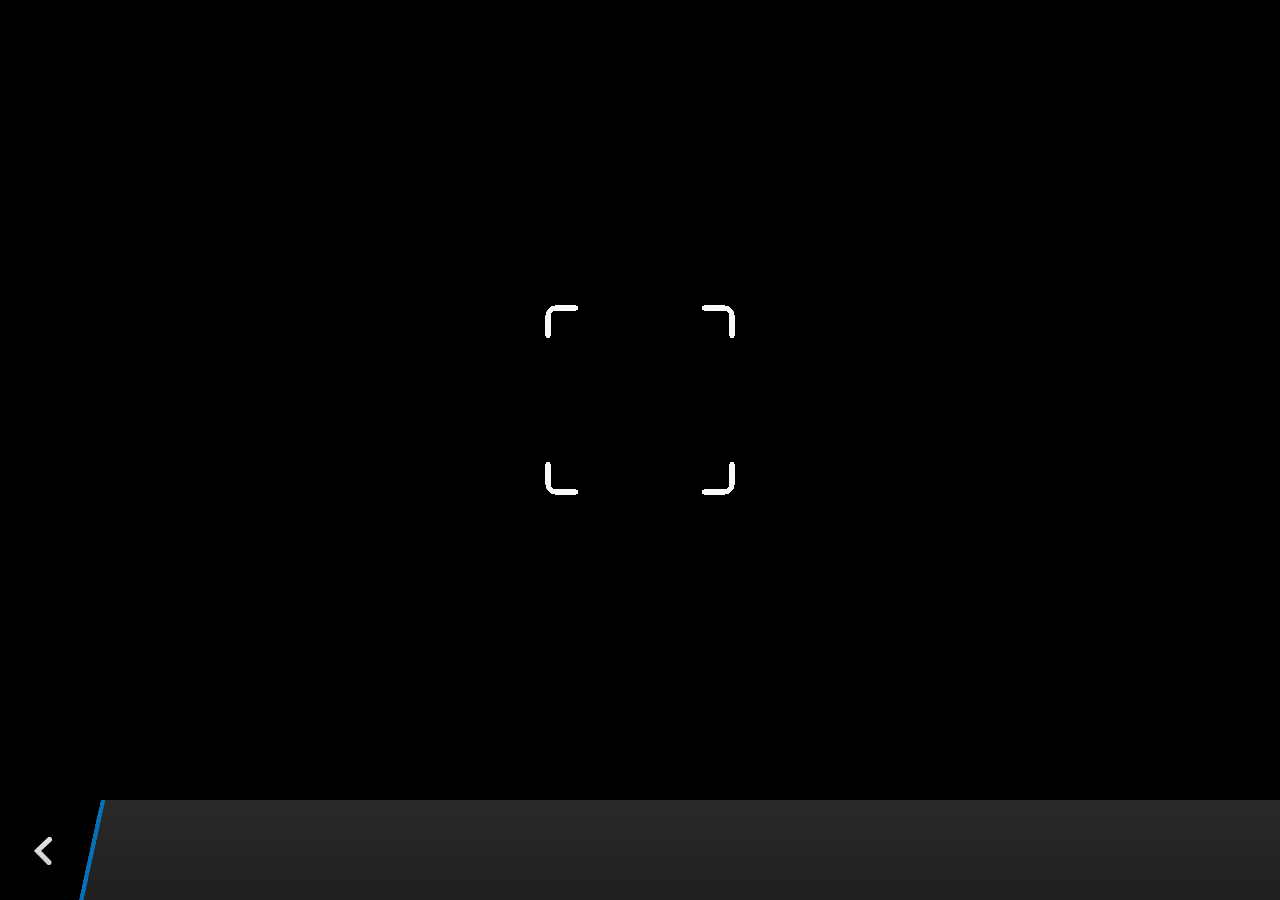
<file: BlankCordovaApp2/plugins/cordova-plugin-camera/www/blackberry10/assets/camera.html>
<!--
 Licensed under the Apache License, Version 2.0 (the "License");
 you may not use this file except in compliance with the License.
 You may obtain a copy of the License at

 http://www.apache.org/licenses/LICENSE-2.0

 Unless required by applicable law or agreed to in writing, software
 distributed under the License is distributed on an "AS IS" BASIS,
 WITHOUT WARRANTIES OR CONDITIONS OF ANY KIND, either express or implied.
 See the License for the specific language governing permissions and
 limitations under the License.
 -->
<!DOCTYPE HTML>
<html lang="en">
    <head>
        <meta charset="utf-8">
        <script src="camera.js" type="text/javascript"></script>
        <script>
            var meta = document.createElement("meta");
            meta.setAttribute('name','viewport');
            meta.setAttribute('content','initial-scale='+ (1/window.devicePixelRatio) + ',user-scalable=no');
            document.getElementsByTagName('head')[0].appendChild(meta);
        </script>
    </head>
    <style type="text/css">
        body {
            background-color: black;
        }
        .action-bar {
            position: fixed;
            left: 0px;
            bottom: 0px;
            height: 100px;
            width: 100%;
            background-image: linear-gradient(rgb(41, 41, 41), rgb(32, 32, 32));
        }
        .action-bar-back {
            width: 78px;
            height: 100px;
            background-color: black;
        }
        .action-bar-divider {
            position: fixed;
            bottom: 0px;
            left: 78px;
            width: 28px;
            height: 100px;
            background-image: url([data-uri]);
        }
        .action-bar-back-button {
            position: fixed;
            bottom: 35px;
            left: 34px;
            width: 18px;
            height: 28px;
            background-image: url([data-uri]);
        }
        .camera-cross-hairs {
            position: fixed;
            top: 50%;
            left: 50%;
            -webkit-transform: translate(-50%, -147px);
            width: 194px;
            height: 195px;
            background-image: url([data-uri]); 
        }
    </style>
    <body>
        <div id="camera">
            <video id="v"></video>
            <div class="camera-cross-hairs"></div>
        </div>
        <canvas id="c" style="display: none;"></canvas>
        <div class="action-bar">
            <div id="back" class="action-bar-back">
                <div class="action-bar-back-button"></div>
            </div>
            <div class="action-bar-divider"></div>
        </div>
    </body>
</html>
</file>
